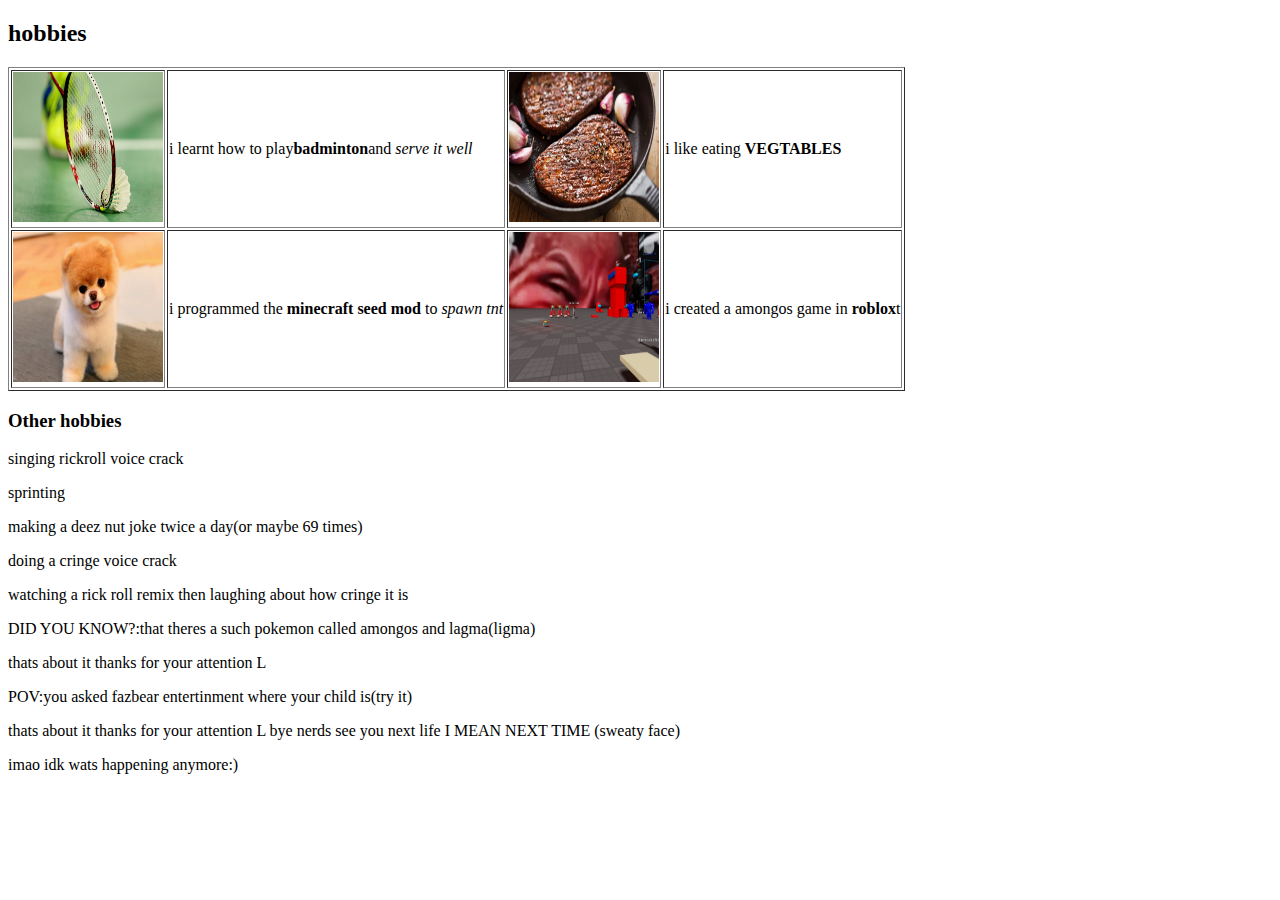
<file: hobbies.html>
<!DOCTYPE html>
<html>
  <head>
    <title> my hobbies</title>
  </head>
  <body>
    <h2>hobbies</h2>
    <table border="1">
      <tr>
        <td><img src="img/badminton.jpg" height=150 width=150px></td>
        <td>
          i learnt how to play<strong>badminton</strong>and <em> serve it well</em>
        </td>
        <td><img src="img/veganmeat.jpg" height=150 width=150px></td>
        <td>
          i like eating <strong>VEGTABLES</strong>
        </td>
      </tr>
      <tr>
        <td><img src="img/Boo-Dog-1.jpg" height=150 width=150px></td>
        <td>i programmed the <strong>minecraft seed mod</strong> to <em> spawn tnt </em></strong></td>
        <td><img src="img/i-spammed-amogos-hard-af.jpg" height=150 width=150px></td>
        <td>i created a amongos game in <strong>roblox</strong>t</td>
      </tr>
    </table>
    <h3>Other hobbies</h3>
    <p>singing rickroll voice crack</p>
    <p>sprinting</p>
    <p>making a deez nut joke twice a day(or maybe 69 times)</p>
    <p>doing a cringe voice crack</p>
    <p>watching a rick roll remix then laughing about how cringe it is</p>
    <p>DID YOU KNOW?:that theres a such pokemon called amongos and lagma(ligma)</p>
    <p>thats about it thanks for your attention L</p>

    <p>POV:you asked fazbear entertinment where your child is(try it)</p>
    
    <p>thats about it thanks for your attention L bye nerds see you next life I MEAN NEXT TIME (sweaty face)</p>
    <p>imao idk wats happening anymore:)</p>

  </body>
</html>
</file>
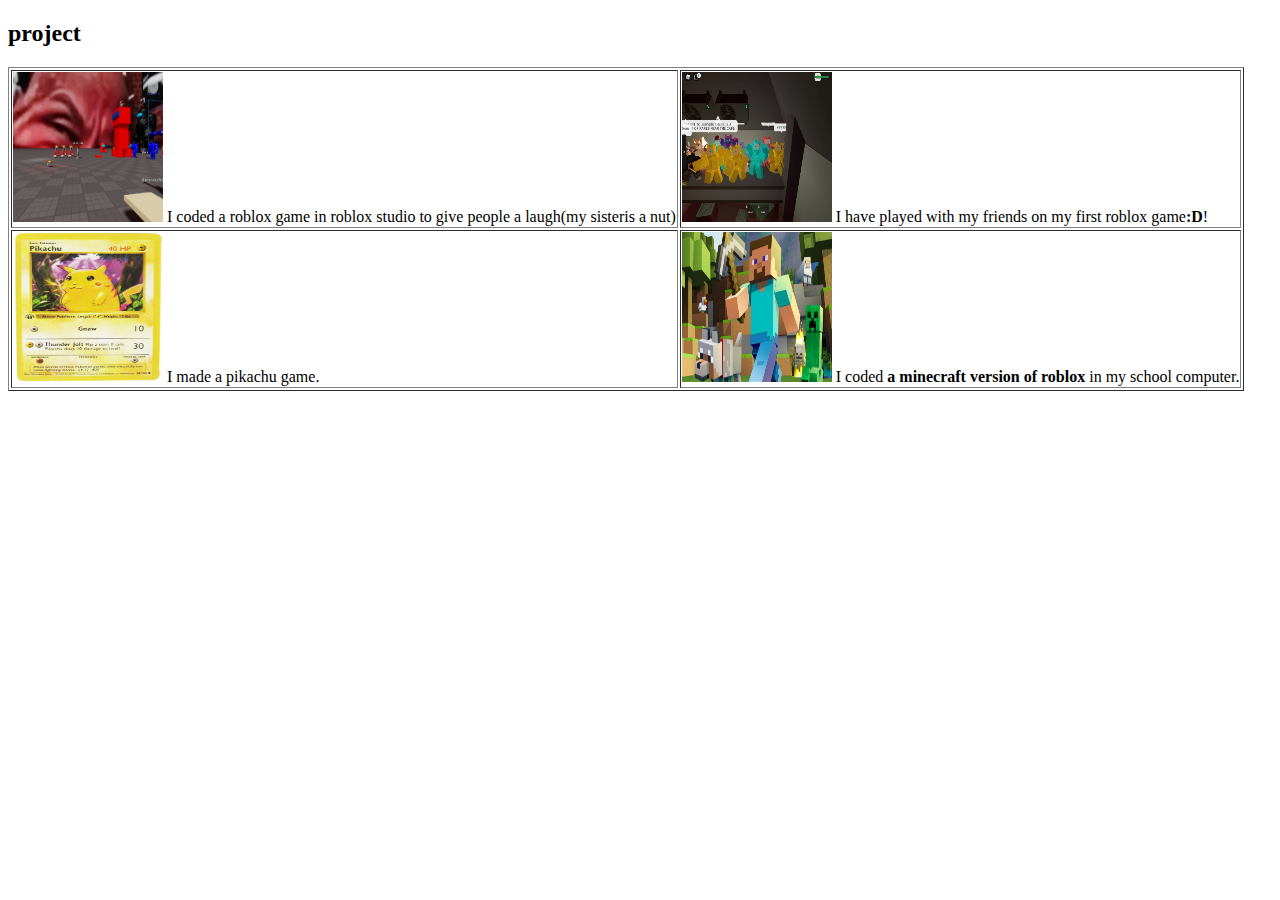
<file: project.html>
<!DOCTYPE html>
<html>
    <head>
    <title> my fav projects </title>
    </head>

    <body>
      <h2>project</h2>
      <table border="1">
        <tr>
            <td> <img src="img/i-spammed-amogos-hard-af.jpg" height=150px width=150px> 
             I coded a roblox game in roblox studio to give people a laugh(my sisteris a nut)   
            </td>
            <td> <img src="img/hello.jpg" height=150px width=150px> 
                 I have played with my friends on my first roblox game<strong>:D</strong>! 
            </td>
        </tr>
           
        <tr>
            <td><img src="img/the_pika_card.jpg" height=150px width=150px>
                I made a pikachu game. 
            </td>
            <td><img src="img/minecraft_load_screen.jpg" height=150px width=150px>
                I coded <strong>a minecraft version of roblox</strong> in my school computer.
            </td>
        </tr>
    </table>



    </body>
</html>
</file>
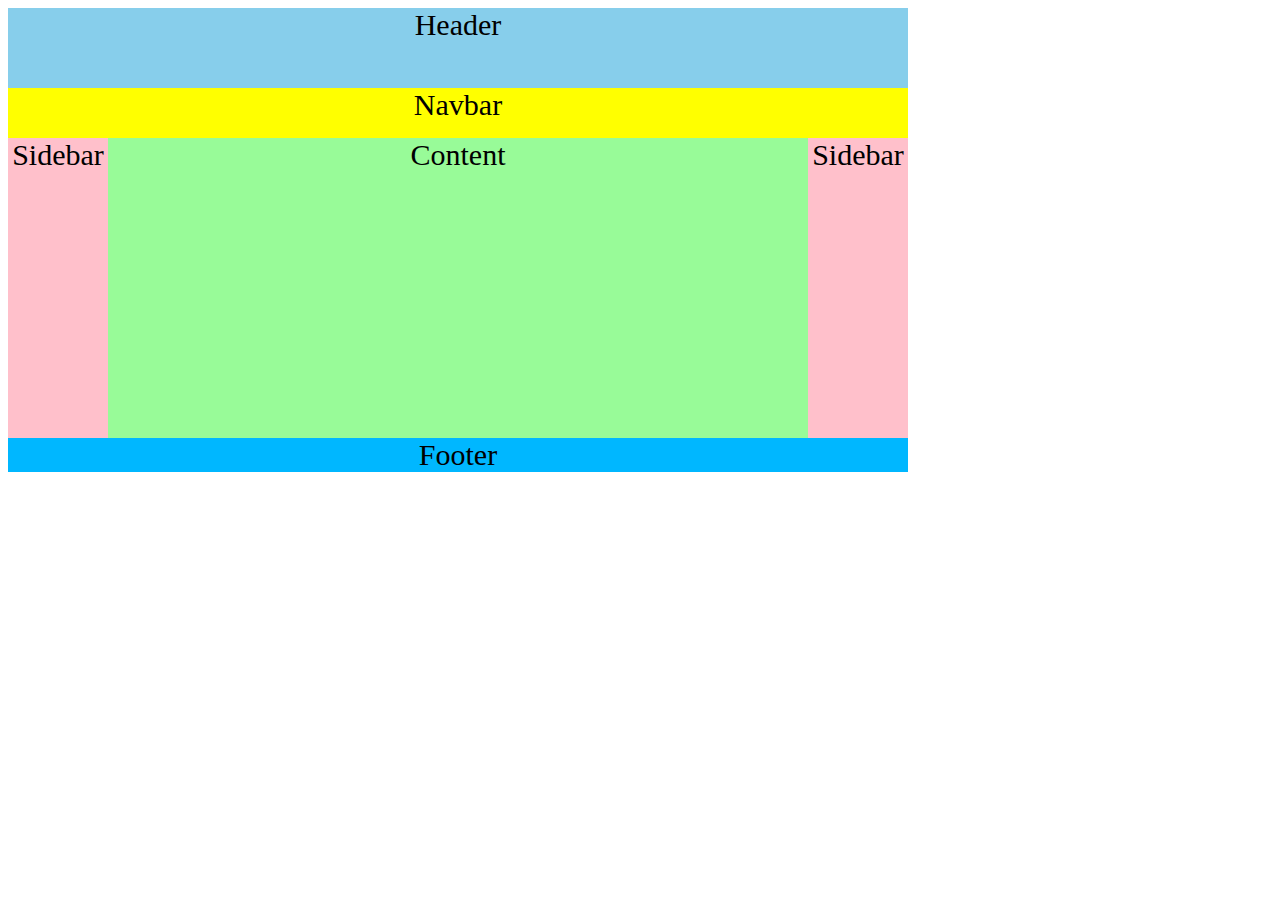
<file: skeleton.html>
<!DOCTYPE html>
<html>
    <head>
        <style>
            * {
                text-align: center;
                font-size: 30px;
            }
            .wrapper {

                 width:900px;


            }
            .header {
                background-color: skyblue;
                height: 80px;
            }
            .navbar {
                background-color: yellow;
                height: 50px;
            }
            .sidebar-left {
                background-color: pink;
                float:left;
                height: 300px;
                width: 100px;
            }
            .content {
                background-color: palegreen;
                height: 300px;
                width: 700px;
                float: left;
            }
            .sidebar-right {
                background-color:pink;
                height: 300px;
                width: 100px;
                float: right;
            }
               
            
            .footer {
                background-color: rgb(0, 183, 255);
            }



        </style>       
    </head>

    <body>
        <div class="wrapper">
            <div class="header">Header</div>
            <div class="navbar">Navbar</div>
            <div class="sidebar-left">Sidebar</div>
            <div class="content">Content</div>
            <div class="sidebar-right">Sidebar</div>
            <div class="footer">Footer</div>

        </div>
        
        

        <div class="'dropdown"></div>
    
    

    </body>
</html>
</file>
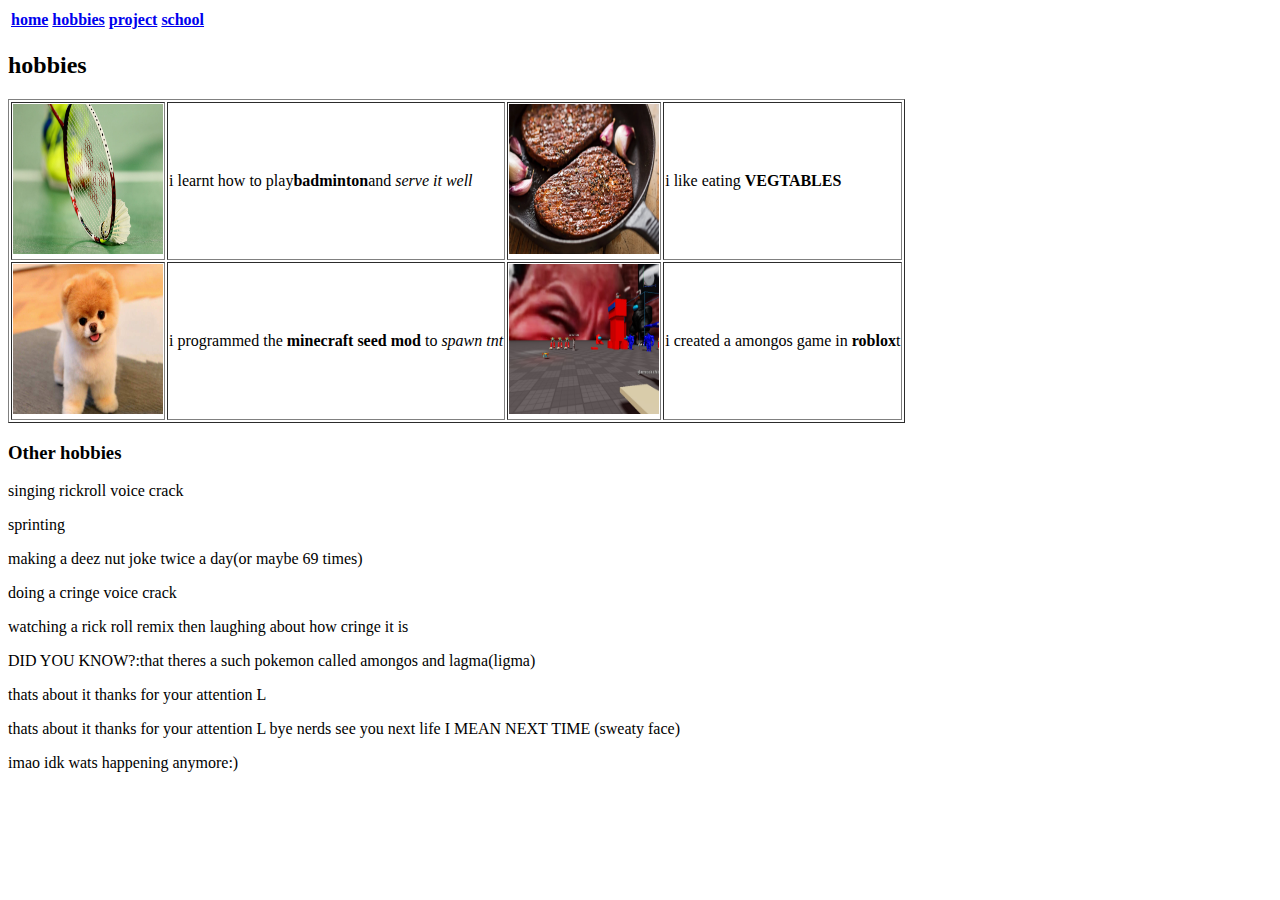
<file: wd/hobbies.html>
<!DOCTYPE html>
<html>
  <head>
  <title>title> my hobbies</title>
  </head>
  <body>

    <div class="navbar">
      <table>
        <tr>
          <th class= "active"> <a href="home.html"> <i class="fa fa-home"></i> home</a></th>
          <th> <a href="hobbies.html"> <i class="fa fa-gamepad"></i>hobbies</a></th>
          <th> <a href="project.html"> <i class="fa fa-briefase"></i> project</a></th>
          <th> <a href="school.html"> <i class="fa fa-book"></i> school</a></th>
        </tr>
      </table>
    </div>
    <h2>hobbies</h2>
    <table border="1">
      <tr>
        <td><img src="img/badminton.jpg" height=150 width=150px></td>
        <td>
          i learnt how to play<strong>badminton</strong>and <em> serve it well</em>
        </td>
        <td><img src="img/veganmeat.jpg" height=150 width=150px></td>
        <td>
          i like eating <strong>VEGTABLES</strong>
        </td>
      </tr>
      <tr>
        <td><img src="img/Boo-Dog-1.jpg" height=150 width=150px></td>
        <td>i programmed the <strong>minecraft seed mod</strong> to <em> spawn tnt </em></strong></td>
        <td><img src="img/i-spammed-amogos-hard-af.jpg" height=150 width=150px></td>
        <td>i created a amongos game in <strong>roblox</strong>t</td>
      </tr>
    </table>
    <h3>Other hobbies</h3>
    <p>singing rickroll voice crack</p>
    <p>sprinting</p>
    <p>making a deez nut joke twice a day(or maybe 69 times)</p>
    <p>doing a cringe voice crack</p>
    <p>watching a rick roll remix then laughing about how cringe it is</p>
    <p>DID YOU KNOW?:that theres a such pokemon called amongos and lagma(ligma)</p>
    <p>thats about it thanks for your attention L</p>
    
    <p>thats about it thanks for your attention L bye nerds see you next life I MEAN NEXT TIME (sweaty face)</p>
    <p>imao idk wats happening anymore:)</p>



  </body>
</html>
</file>
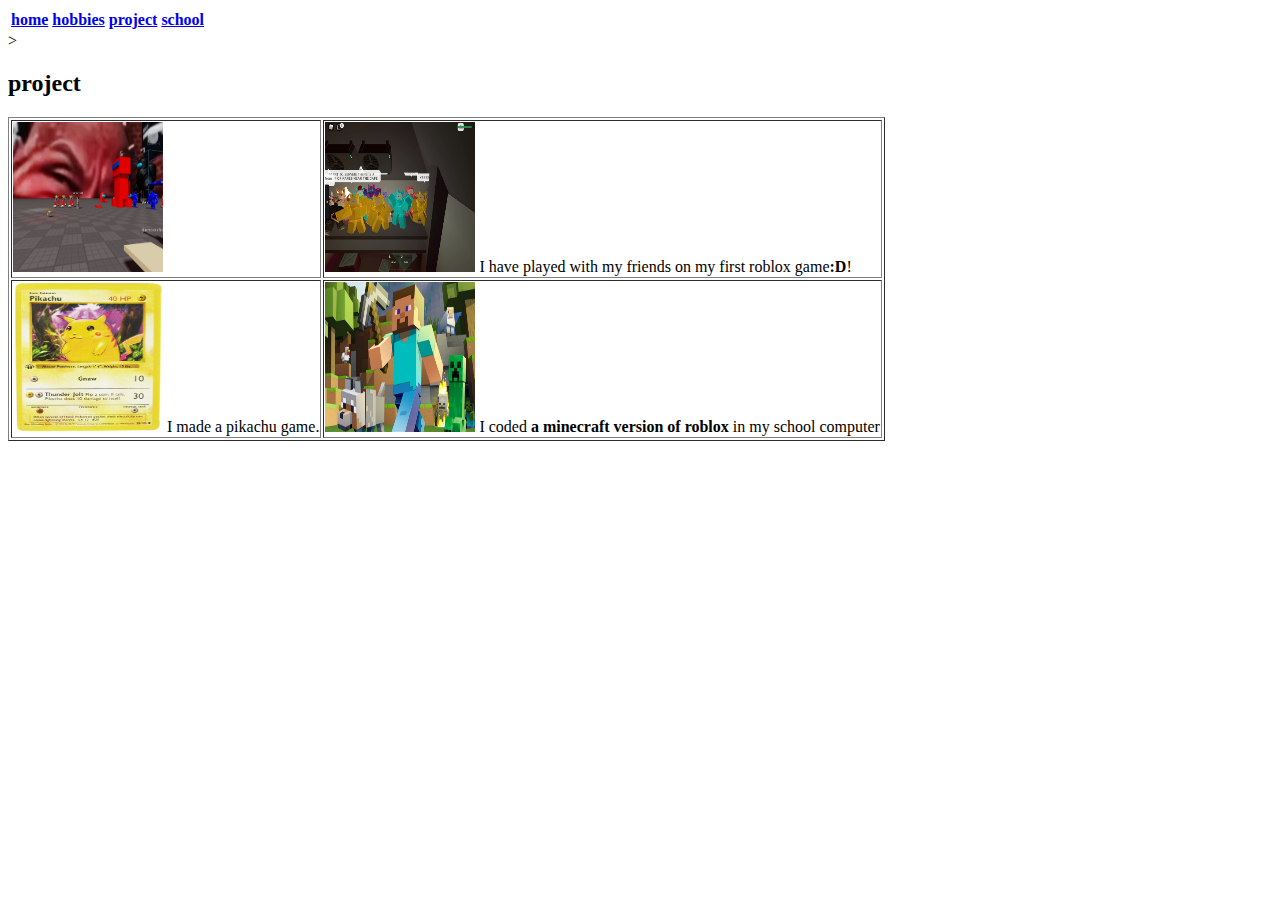
<file: wd/project.html>
<!DOCTYPE html>
<html>

    <div class="navbar">
        <table>
          <tr>
            <th class= "active"> <a href="home.html"> <i class="fa fa-home"></i> home</a></th>
            <th> <a href="hobbies.html"> <i class="fa fa-gamepad"></i>hobbies</a></th>
            <th> <a href="project.html"> <i class="fa fa-briefase"></i> project</a></th>
            <th> <a href="school.html"> <i class="fa fa-book"></i> school</a></th>
          </tr>
        </table>
      </div>
    <head>
    <title> my fav projects </title>
    </head>

    >
      <h2>project</h2>
      <table border="1">
        <tr>
            <td> <img src="img/i-spammed-amogos-hard-af.jpg" height=150px width=150px> 
               
            </td>
            <td> <img src="img/hello.jpg" height=150px width=150px> 
                 I have played with my friends on my first roblox game<strong>:D</strong>! 
            </td>
        </tr>
           
        <tr>
            <td><img src="img/the_pika_card.jpg" height=150px width=150px>
                I made a pikachu game. 
            </td>
            <td><img src="img/minecraft_load_screen.jpg" height=150px width=150px>
                I coded <strong>a minecraft version of roblox</strong> in my school computer
           
        </tr>
    </table>



    </body>
</html>
</file>
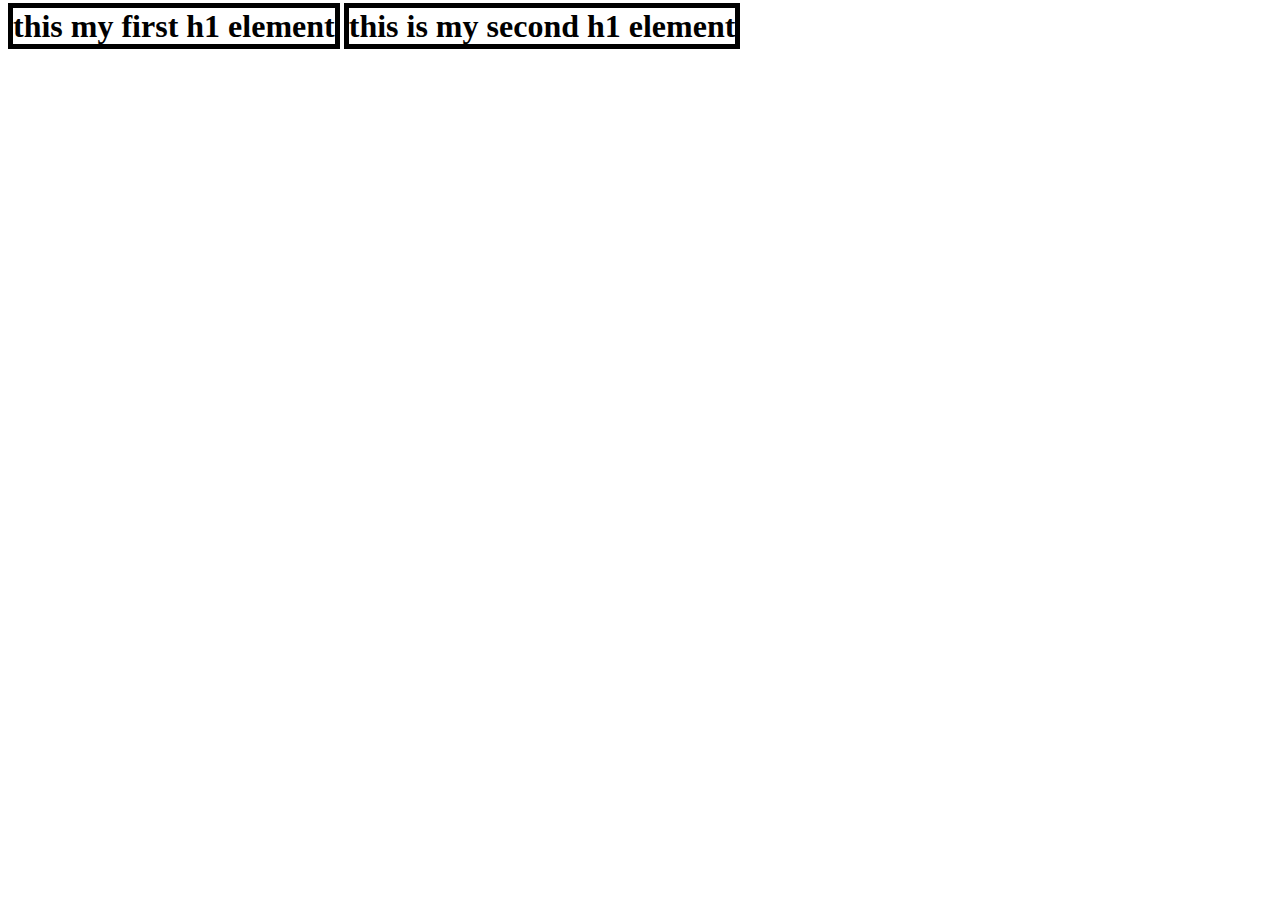
<file: wd1107/lesson7.html>
<!DOCTYPE html>
<html>
    <head>
    <title>  </title>
    </head>
       
    <style>
        h1{
           border:5px solid black;
           display: inline;
          

        }
        /* fixed shape and abosulute shape=mean ALMOST THE SAME but is nut fixed shape=stay there(always there) abosulute=top means the distance from the top page left means the distance to the left so ye */
       #two {

        position: relative;
        top:20px;
        left: 20px;
        background: blue;
       }
       /* wotr bottl can be bigger then anothr wotr botl but can be smolr than anothr wotr botl top means the distance from the top of its original position left means the distance from the top of its origanal position,etc positioning elements relative to their original position */



       /* sticky positions behaves like a cross between relitve and fixed position the element will remain in its relitive place until we scroll beyond a specified point then it will act like its in a fixed position */
       /* the float property lets us control the horizontal position of an element(it can be foated either to the left of right) */
       .navbar {

      
        background-color: #FFFAFF;
        border: solid #000080;
        font-size:20px;
        position: sticky;
        top: 0px;



       }

    </style>

    <body>
    
        <h1> this my first h1 element</h1>
        <h1>this is my second h1 element</h1>
    </body>
</html>
</file>
